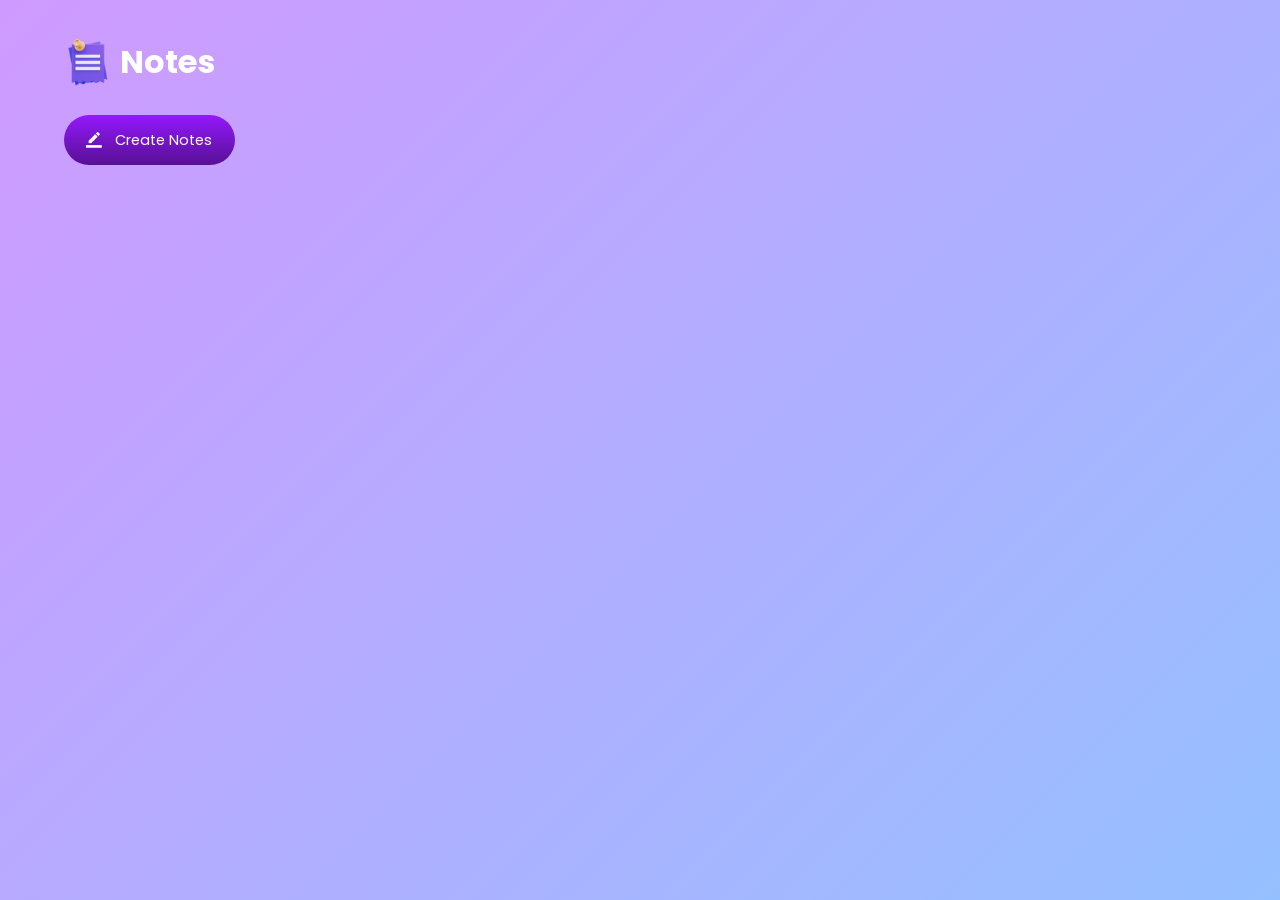
<file: Notes app/index.html>
<!DOCTYPE html>
<html lang="en">
<head>
    <meta charset="UTF-8">
    <meta name="viewport" content="width=device-width, initial-scale=1.0">
    <title>Notes App</title>
    <link rel="icon" type="images.png" href="images/">
    <link rel="stylesheet" href="style.css">
    <link rel="icon" type="images.png" href="images/Untitled.png">
</head>
<body>
    <div class="container">
        <h1><img src="images/notes.png" >Notes</h1>
        <button class="btn"><img src="images/edit.png" >Create Notes</button>
        <div class="notes-container">
            <p contenteditable="true" class="input-box" ><button><img src="images/delete.png" alt=""></button></p>
        </div>
    </div>
    <script src="script.js"></script>
</body>
</html>
</file>
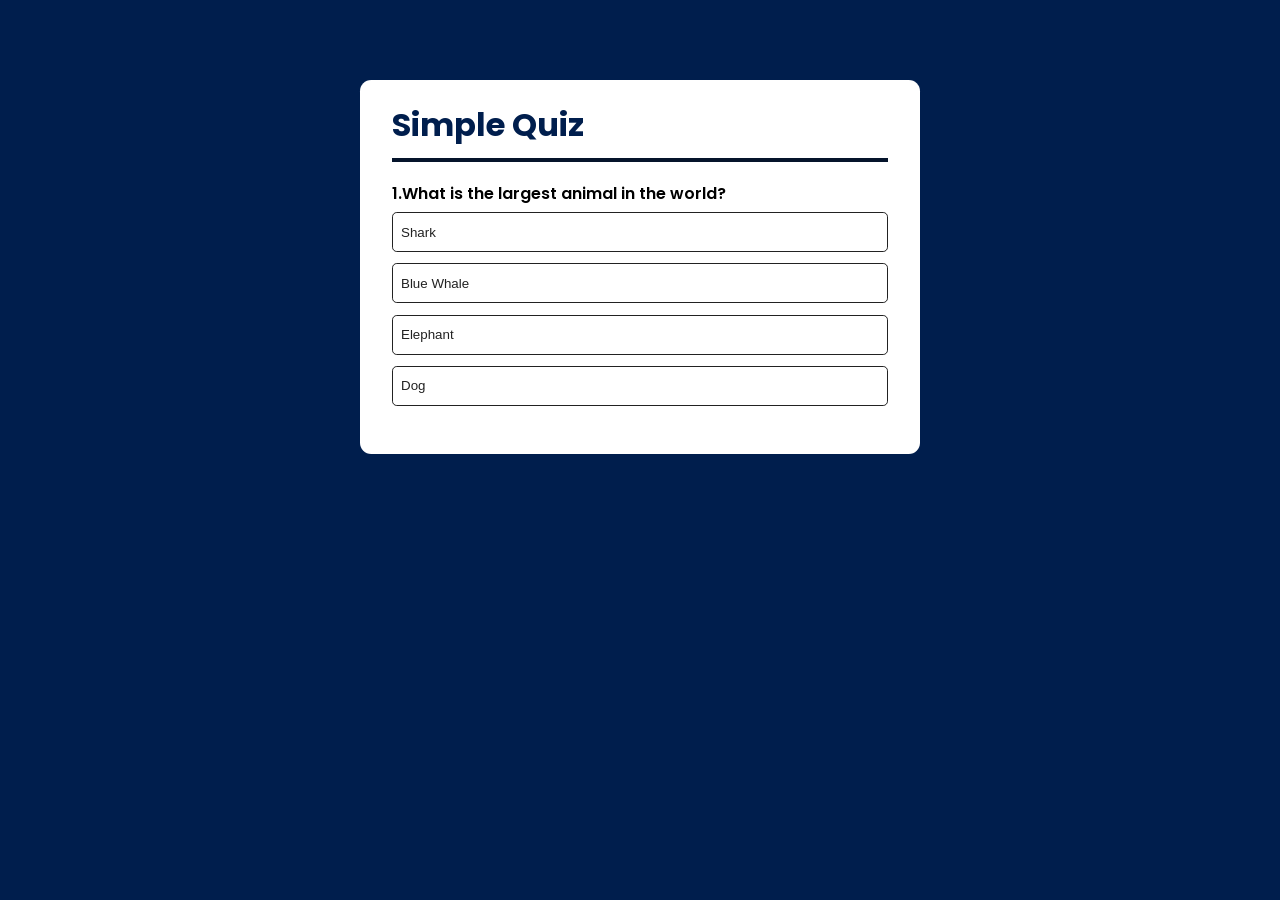
<file: QuizApp/index.html>
<!DOCTYPE html>
<html lang="en">
  <head>
    <meta charset="UTF-8" />
    <meta name="viewport" content="width=device-width, initial-scale=1.0" />
    <title>Quiz App</title>
    <link rel="stylesheet" href="style.css" />
    <link rel="icon" type="images.png" href="Untitled.png">
  </head>
  <body>
    <div class="app">
      <h1>Simple Quiz</h1>
      <div class="quiz">
        <div id="question">1. Which is the largest animal in the world?</div>
        <div id="answer-button">
          <button class="btn">ANSWER 1</button>
          <button class="btn">ANSWER 2</button>
          <button class="btn">ANSWER 3</button>
          <button class="btn">ANSWER 4</button>
        </div>
        <button id="next-btn">NEXT</button>
      </div>
    </div>
    <script src="script.js"></script>
  </body>
</html>
</file>
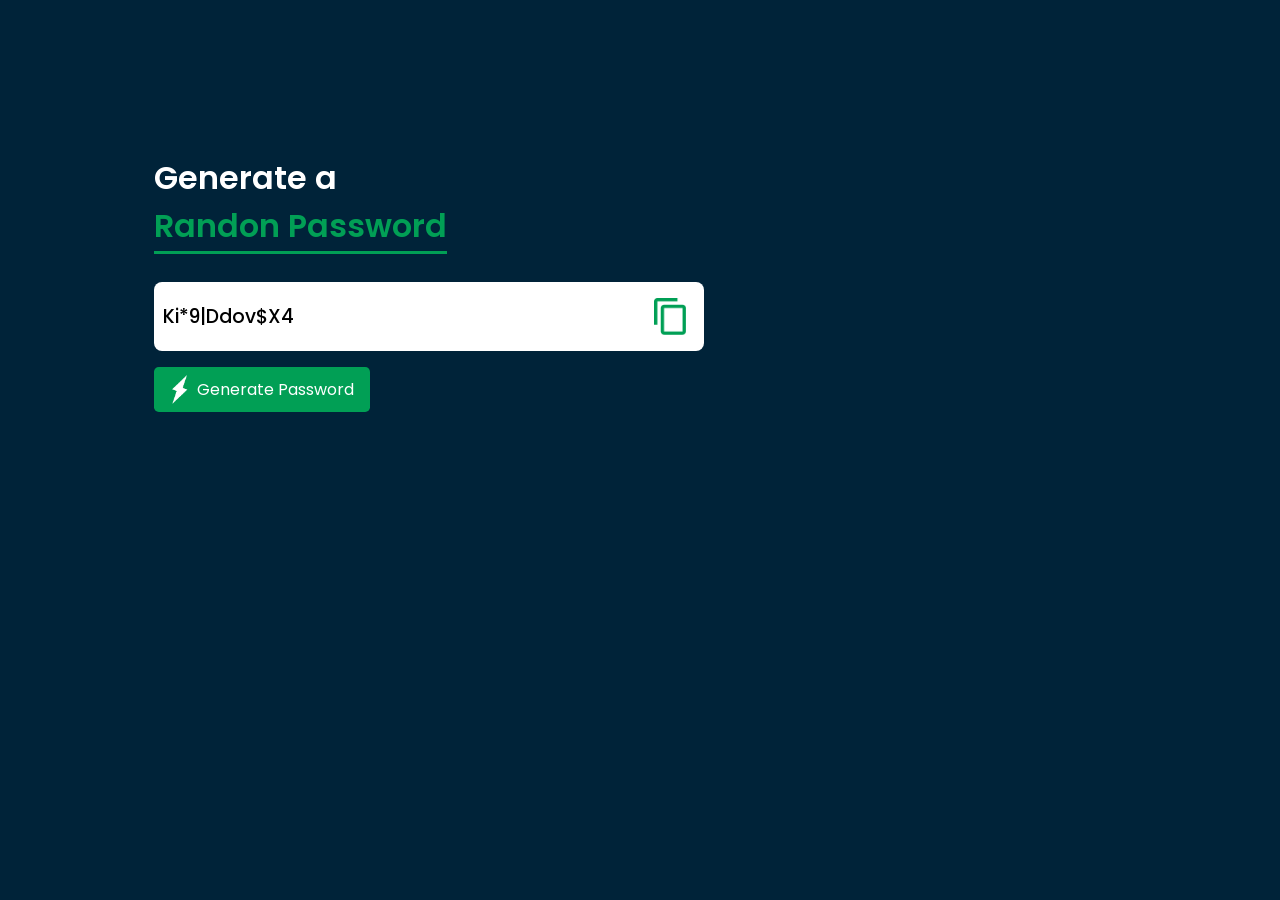
<file: Random Password Generator/index.html>
<!DOCTYPE html>
<html lang="en">
<head>
    <meta charset="UTF-8">
    <meta name="viewport" content="width=device-width, initial-scale=1.0">
    <title>Random Password Generator</title>
    <link rel="icon" type="images.png" href="images/Untitled.png">
    <link rel="stylesheet" href="style.css">
</head>
<body>
    <div class="container">
        <h1>Generate a <br><span>Randon Password</span></h1>
        <div class="display">
            <input type="text" id="Password" placeholder="Password">
            <img onclick="copyPassword()" src="images/copy.png">
        </div>
        <button id="button"><img src="images/generate.png" alt="">Generate Password</button>
    </div>
</body>
<script src="script.js"></script>
</html>
</file>
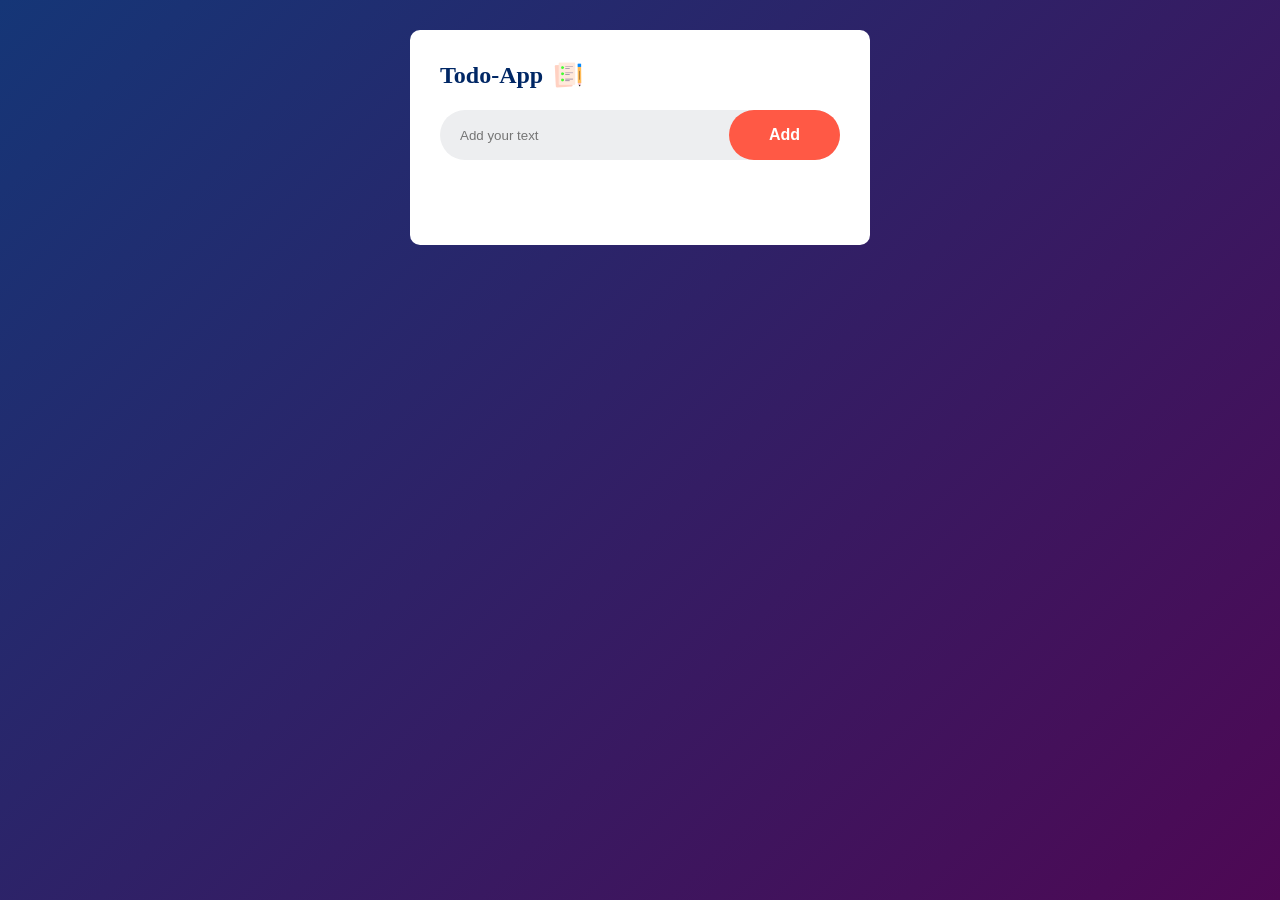
<file: TodoApp/index.html>
<!DOCTYPE html>
<html lang="en">
  <head>
    <meta charset="UTF-8" />
    <meta name="viewport" content="width=device-width, initial-scale=1.0" />
    <title>Todo-App</title>
    <link rel="icon" type="images.png" href="images/Untitled.png">
    <link rel="stylesheet" href="style.css" />
  </head>
  <body>
    <div class="container">
      <div class="todo-app">
        <h2>Todo-App <img src="images/icon.png" /></h2>
        <div class="row">
          <input type="text" id="input-box" placeholder="Add your text" />
          <button>Add</button>
        </div>
        <ul id="list-cointainer">
        </ul>
      </div>
    </div>
    <script src="script.js"></script>
  </body>
</html>
</file>
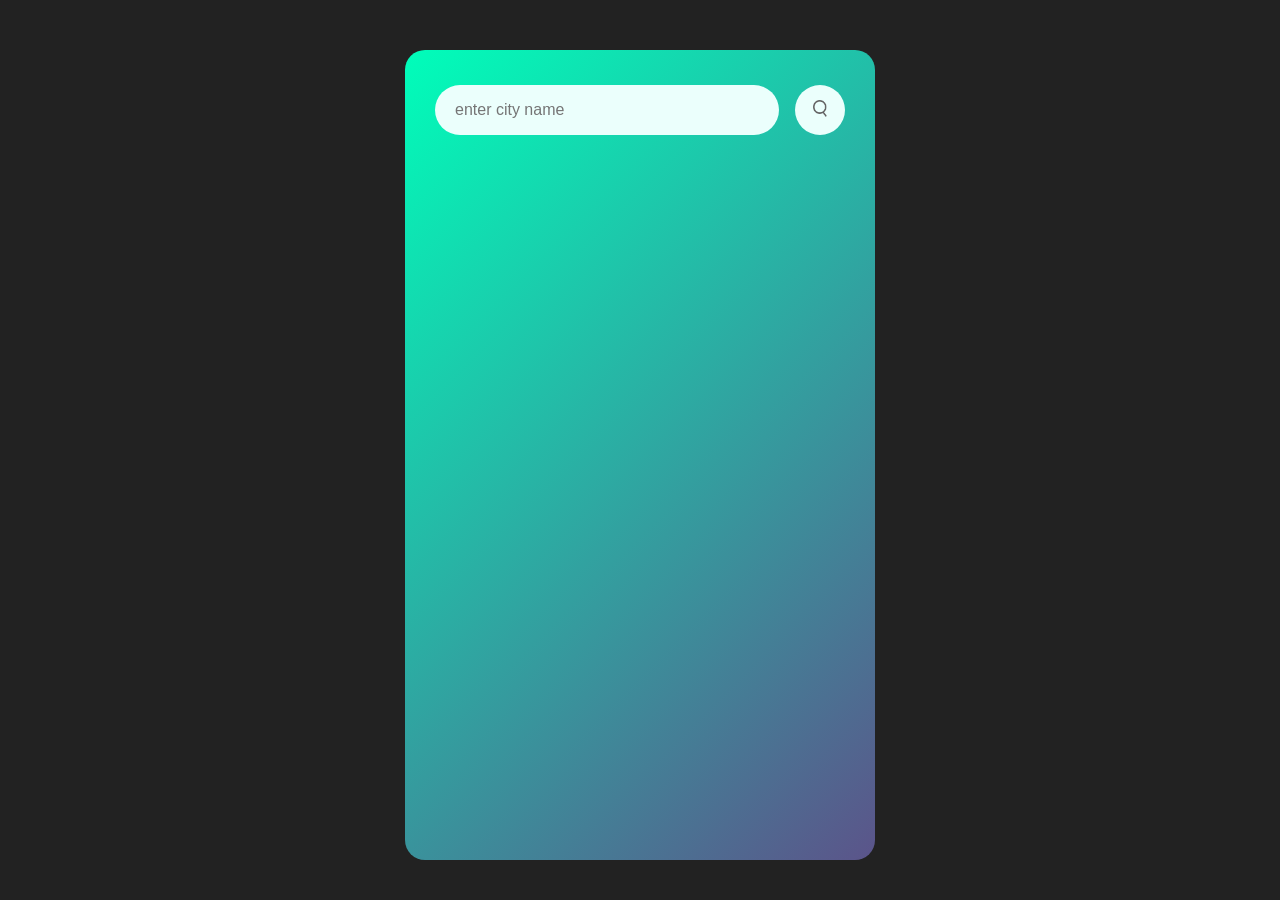
<file: Weather app/index.html>
<!DOCTYPE html>
<html lang="en">
  <head>
    <meta charset="UTF-8" />
    <meta name="viewport" content="width=device-width, initial-scale=1.0" />
    <title>Weather App</title>
    <link rel="icon" type="images.png" href="images/Untitled.png">
    <link rel="stylesheet" href="style.css" />
  </head>
  <body>
    <div class="card">
      <div class="search">
        <input type="text" placeholder="enter city name" spellcheck="false" />
        <button><img src="images/search.png" /></button>
      </div>
      <div class="error">
        <p>Invalid city name</p>
      </div>
      <div class="weather">
        <img src="images/rain.png" class="weather-icon" />
        <h1 class="temp">45°C</h1>
        <h2 class="city">Delhi</h2>
        <div class="details">
          <div class="col">
            <img src="images/humidity.png" />
            <div>
              <p class="humidity">40%</p>
              <p>Humidity</p>
            </div>
          </div>
          <div class="col">
            <img src="images/wind.png" />
            <div>
              <p class="wind">15 km/h</p>
              <p>Wind Speed</p>
            </div>
          </div>
        </div>
      </div>
    </div>

    <script>
      const apiKey = "f174efd51a8b8fc4e915113620ba33d6";
      const apiUrl =
        "https://api.openweathermap.org/data/2.5/weather?units=metric&q=";

      const searchBox = document.querySelector(".search input");
      const searchBtn = document.querySelector(".search button");
      const weatherIcon = document.querySelector(".weather-icon");

      async function checkwheather(city) {
        const response = await fetch(apiUrl + city + `&appid=${apiKey}`);
        if (response.status == 404) {
          document.querySelector(".error").style.display = "block";
          document.querySelector(".weather").style.display = "none";
        } else {
          document.querySelector(".error").style.display = "none";
        }
        const data = await response.json();
        console.log(data);

        document.querySelector(".temp").innerHTML =
          Math.round(data.main.temp) + "°C";
        document.querySelector(".city").innerHTML = data.name;
        document.querySelector(".humidity").innerHTML =
          data.main.humidity + "%";
        document.querySelector(".wind").innerHTML =
          Math.round(data.wind.speed) + "  km/h";

        if (data.weather[0].main == "Clear") {
          weatherIcon.src = "images/clear.png";
        } else if (data.weather[0].main == "Clouds") {
          weatherIcon.src = "images/clouds.png";
        } else if (data.weather[0].main == "Drizzle") {
          weatherIcon.src = "images/drizzle.png";
        } else if (data.weather[0].main == "Mist") {
          weatherIcon.src = "images/mist.png";
        } else if (data.weather[0].main == "Rain") {
          weatherIcon.src = "images/rain.png";
        } else if (data.weather[0].main == "Snow") {
          weatherIcon.src = "images/snow.png";
        } else if (data.weather[0].main == "Haze") {
          weatherIcon.src = "images/haze.png";
        }

        document.querySelector(".weather").style.display = "block";
      }
      
      searchBox.addEventListener("keypress", (e) => {
        if (e.key === "Enter") {
            checkwheather(searchBox.value)
        }
      });
      searchBtn.addEventListener("click", () => {
        checkwheather(searchBox.value);
      });
      
      //        ENTER KARNE PE BHI CHALNA CHIYE
    </script>
  </body>
</html>
</file>
<file: Notes app/style.css>
@import url("https://fonts.googleapis.com/css2?family=Poppins:ital,wght@0,100;0,200;0,300;0,400;0,500;0,600;0,700;0,800;0,900;1,100;1,200;1,300;1,400;1,500;1,600;1,700;1,800;1,900&display=swap");

* {
  padding: 0;
  margin: 0;
  box-sizing: border-box;
  font-family: "Poppins", sans-serif;
}

body {
  background: linear-gradient(135deg, #cf9aff, #95c0ff);
  height: 100vh;
  width: 100vw;
  padding-top: 3%;
  padding-left: 5%;
}

.container h1 {
  font-weight: 700;
  font-style: normal;
  display: flex;
  align-items: center;
  color: #fff;
  gap: 0.5rem;
}
.container h1 img {
  width: 3rem;
}
.container button {
  background: linear-gradient(#9418fd, #571094);
  color: #fff;
  border-radius: 2.4rem;
  display: flex;
  align-items: center;
  padding: 0.9rem 1.4rem;
  font-size: 0.9rem;
  margin: 1.8rem 0 1rem;
  border: 0;
  outline: 0;
  cursor: pointer;
}
.container button img {
  margin-right: 0.8rem;
  width: 1rem;
}

.input-box {
  position: relative;
  max-width: 20rem;
  min-height: 7rem;
  width: 100%;
  background: #fff;
  color: #333;
  outline: 0;
  padding: 1rem 1.5rem;
  border-radius: 0.5rem;
  margin: 0.5rem 0;
  font-size: 0.9rem;
}
.input-box button img {
  width: 1.5rem;
  position: absolute;
  bottom: 0.5rem;
  right: 0.5rem;
  cursor: pointer;
}
.notes-container{
  display: flex;
  column-gap: 1rem;
  row-gap: 1rem;
  flex-wrap: wrap;


}
</file>
<file: QuizApp/style.css>
@import url('https://fonts.googleapis.com/css2?family=Poppins:ital,wght@0,100;0,200;0,300;0,400;0,500;0,600;0,700;0,800;0,900;1,100;1,200;1,300;1,400;1,500;1,600;1,700;1,800;1,900&family=Roboto:ital,wght@0,100;0,300;0,400;0,500;0,700;0,900;1,100;1,300;1,400;1,500;1,700;1,900&display=swap');
*{
    padding: 0;
    margin: 0;
    box-sizing: border-box;
}

body{
    background: #001e4d;
}

.app{
    background: #fff;
    max-width: 90%;
    width: 35rem;
    padding: 1.3rem 2rem 3rem 2rem;
    margin: 5rem auto 5rem;
    border-radius: 0.7rem;
    font-size: 1rem;
    font-family: "Poppins", sans-serif;
    font-weight: 600;
    font-style: normal;
}

.app h1{
    position: relative;
    color: #001e4d;
    margin-bottom: 2rem;
}

.app h1::after{
    content: '';
    background: #05142b;
    position: absolute;
    width: 100%;
    height: 0.2rem;
    left: 0;
    bottom: -0.8rem;
}

#first{
    margin-bottom: 0.2rem;
}

#answer-button{
    display: flex;
    flex-direction: column;
    gap: 0.7rem;
    margin-top: 0.4rem;
}
.btn{
    color: #222;
    background: #fff;
    font-weight: 500;
    outline: none;
    border: 0.09rem solid #222;
    height: 2.5rem;
    text-align: left;
    padding-left: 0.5rem;
    border-radius: 0.3rem;
    cursor: pointer;
    transition: all 0.3s;
    
}   

.btn:hover:not(:disabled){
    background: #222;
    color: #fff;
}
.btn:disabled{
    cursor: no-drop;
}


#next-btn{
    font-size: 1rem;
    font-weight: 500;
    margin: 1rem auto 1rem;
    padding: 0.7rem 3.5rem;
    color: #FFF;
    background: #001e4d;
    border-radius: 0.4rem;
    border: 0;
    display: block;
    cursor: pointer;
    display: none;
}



.correct{
    background: #9aeabc;

}

.incorrect{
    background: #ff9393;
}
</file>
<file: Random Password Generator/style.css>
@import url("https://fonts.googleapis.com/css2?family=Montserrat:ital,wght@0,100..900;1,100..900&family=Poppins:ital,wght@0,100;0,200;0,300;0,400;0,500;0,600;0,700;0,800;0,900;1,100;1,200;1,300;1,400;1,500;1,600;1,700;1,800;1,900&family=Roboto:ital,wght@0,100;0,300;0,400;0,500;0,700;0,900;1,100;1,300;1,400;1,500;1,700;1,900&display=swap");

* {
  padding: 0;
  margin: 0;
  box-sizing: border-box;
  font-family: "Poppins", sans-serif;
  font-weight: 600;
  font-style: normal;
}

body {
  background: #002339;
  color: #fff;
}

.container {
  margin: 12%;
  width: 90%;
  max-width: 550px;
}
.container span {
  position: relative;
  color: #019f55;
}
.container span::after {
  content: "";
  position: absolute;
  left: 0;
  bottom: -0.4rem;
  background-color: #019f55;
  width: 100%;
  height: 0.2rem;
}

.display {
  width: 100%;
  background: #fff;
  color: #333;
  display: flex;
  justify-content: space-between;
  margin-top: 2rem;
  padding: 1rem 0.6rem;
  border-radius: 0.5rem;
  margin-bottom: 1rem;
}

.display input {
  border: 0;
  outline: 0;
  font-size: 1.2rem;
  width: 20rem;
  font-weight: 500;
}

.display img {
  width: 2rem;
  cursor: pointer;
  margin-right: 0.5rem;

}

button img {
  width: 1.3rem;
 margin-right: 0.4rem;
  
}

button {
  background: #019f55;
  border: 0;
  outline: 0;
  font-weight: 400;
  color: #fff;
  padding: 0.5rem 1rem;
  display: flex;
  align-items: center;
  border-radius: 0.3rem;
  font-size: 1rem;
  cursor: pointer;
}


@media (max-width: 500px) {
  .container{
    margin: 1rem;
    max-width: 90%;
  } 
  .display img {
    margin-left: 2rem;
  }
  .display input {
     width: 10rem;
  }
}
</file>
<file: TodoApp/style.css>
@import url("https://fonts.googleapis.com/css2?family=Poppins:ital,wght@0,100;0,200;0,300;0,400;0,500;0,600;0,700;0,800;0,900;1,100;1,200;1,300;1,400;1,500;1,600;1,700;1,800;1,900&display=swap");
* {
  margin: 0;
  padding: 0;
  box-sizing: border-box;
}

.container {
  min-height: 100vh;
  max-width: 100vw;
  background: linear-gradient(135deg, #153677, #4e0854);
  padding: 10px;
  padding-top: 30px;
  display: flex;
  justify-content: center;
  align-items: baseline;
}

.todo-app {
  background-color: white;
  width: 460px;
  border-radius: 10px;
  padding: 30px 30px 60px;
}

.todo-app h2 {
  color: #002765;
  display: flex;
  align-items: center;
  margin-bottom: 20px;
}

.todo-app h2 img {
  width: 30px;
  margin-left: 10px;
}

.row {
  display: flex;
  justify-content: space-between;
  align-items: center;
  background: #edeef0;
  padding-left: 10px;
  border-radius: 30px;
  margin-bottom: 25px;
}

.row input {
  flex: 1;
  padding: 10px;
  border: none;
  outline: none;
  background: transparent;
}

.row button {
  border: none;
  outline: none;
  font-size: 16px;
  font-weight: 600;
  padding: 16px 40px;
  background: #ff5945;
  color: #fff;
  cursor: pointer;
  border-radius: 40px;
}

ul li {
  list-style: none;
  user-select: none;
  font-size: 16px;
  padding: 10px 8px 10px 40px;
  cursor: pointer;
  position: relative;
}

ul li::before {
  content: "";
  position: absolute;
  height: 17px;
  width: 17px;
  border-radius: 50%;
  background-image: url(images/unchecked.png);
  background-size: cover;
  background-position: center;
  top: 11px;
  left: 8px;
}

ul li.checked {
  color: #555;
  text-decoration: line-through;
}

ul li.checked::before {
  background-image: url(images/checked.png);
}

ul li span {
  position: absolute;
  right: 0;
  width: 30px;
  height: 30px;
  text-align: center;
  font-weight: 800;
  border-radius: 50%;
  line-height: 30px;
  font-size: 22px;
  color: #555;

}

ul li span:hover {  
  background: #edeef0;
}


@media (max-width: 500px){
  .container{

    padding-top : 30px;
  }
}
</file>
<file: Weather app/style.css>
@import url("https://fonts.googleapis.com/css2?family=Poppins:ital,wght@0,100;0,200;0,300;0,400;0,500;0,600;0,700;0,800;0,900;1,100;1,200;1,300;1,400;1,500;1,600;1,700;1,800;1,900&display=swap");
* {
  margin: 0;
  padding: 0;
  box-sizing: border-box;
}

body {
  background-color: #222;
}

.card {
  width: 90%;
  max-width: 470px;
  color: white;
  border: 0;
  margin: 50px auto 0px;
  background: linear-gradient(135deg, #00feba, #5b548a);
  border-radius: 20px;
  padding: 35px 30px;
  text-align: center;
  min-height: 90vh;
}

.search {
  width: 100%;
  display: flex;
  justify-content: space-between;
  align-items: center;
}

.search input {
  border: 0;
  outline: 0;
  padding: 10px 20px;
  border-radius: 25px;
  margin-right: 16px;
  background: #ebfffc;
  color: #555;
  font-size: 16px;
  height: 50px;
  flex: 1;
}

.search button {
  border: 0;
  outline: 0;
  background: #ebfffc;
  border-radius: 50%;
  height: 50px;
  width: 50px;
  cursor: pointer;
}
.search button img {
  width: 14px;
}

.weather-icon {
  width: 160px;
  margin-top: 20px;
}

.weather h1 {
  font-size: 60px;
  font-weight: 500;
}
.weather h2 {
  font-size: 35px;
  font-weight: 400;
  margin-top: 10px;
}

.details {
  display: flex;
  align-items: center;
  justify-content: space-between;
  padding: 0px 20px;
  margin-top: 40px;
}

.col {
  display: flex;
  align-items: center;
  justify-content: left;
}

.col img {
  width: 40px;
  margin-right: 10px;
}

.humidity,
.wind {
  font-size: 25px;
  margin-top: -6px;
}

.weather {
  display: none;
}

.error {
  font-size: large;
  margin-top: 150px;
  font-weight: 500;
  display: none;
}

@media (max-width: 500px) {
  .card {
    width: 80%;
    max-width: 400px;
    color: white;
    border: 0;
    margin: 40px auto 0px;
    padding: 30px 25px;
    min-height: 80vh;
  }
  .search button {
    height: 40px;
    width: 40px;
  }
  .search button img {
    width: 14px;
  }
  .search input {
    padding: 10px 20px;
    margin-right: 0.5rem;
    font-size: 13px;
    height: 40px;
  }
  .weather-icon {
    width: 120px;
    margin-top: 16px;
  }
  .details {
    display: flex;
    align-items: center;
    justify-content: space-evenly;
    flex-direction: column;
    height: 20vh;
  }
}
</file>
